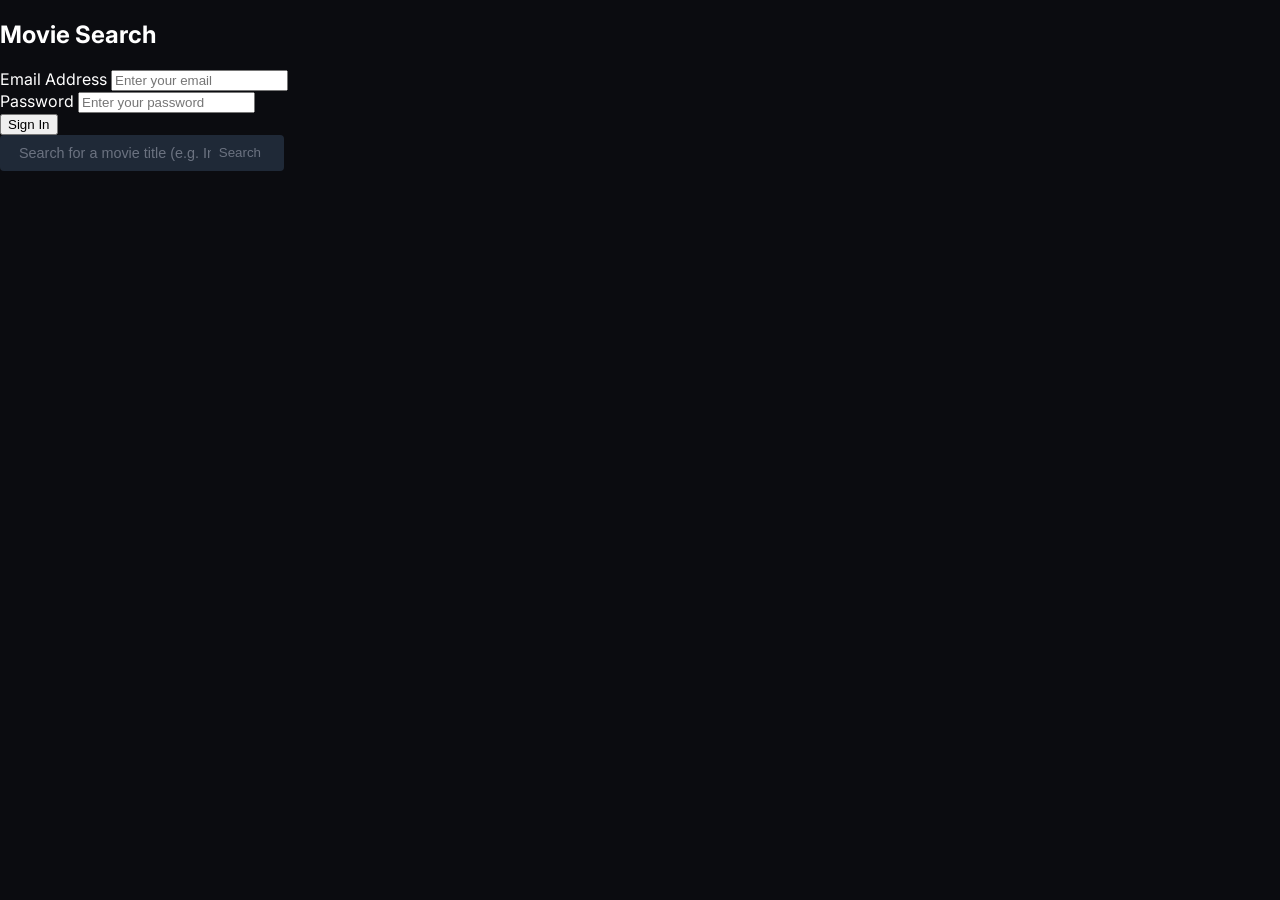
<file: movie_app.html>
<!DOCTYPE html>
<html lang="en">
<head>
    <meta charset="UTF-8">
    <meta name="viewport" content="width=device-width, initial-scale=1.0">
    <title>Movie Finder App</title>
    <link rel="stylesheet" href="style.css">
</head>
<body>

    <!-- Login Form -->
    <div id="loginForm">
        <h2>Movie Search</h2>
        <div class="input-group">
            <label for="userName">Email Address</label>
            <input type="email" id="userName" placeholder="Enter your email">
        </div>
        <div class="input-group">
            <label for="userPassword">Password</label>
            <input type="password" id="userPassword" placeholder="Enter your password">
        </div>
        <button onclick="login()">Sign In</button>
        <div id="error"></div>
    </div>

    <!-- Movie Dashboard -->
    <div id="moviePage">
        <div class="search-container">
            <input type="text" id="searchInput" placeholder="Search for a movie title (e.g. Inception)">
            <button onclick="searchMovies()">Search</button>
        </div>
        
        <ul id="movieList">
            <!-- Example dynamic layout generation using the JS later on -->
            <!--
            <li class="movie-card">
                <img src="..." alt="Movie Title"/>
                <h3>Movie Title</h3>
                <p><i>Year: 2024</i></p>
            </li>
            -->
        </ul>
    </div>

    <script src="script.js"></script>
</body>
</html>
</file>
<file: style.css>
@import url('https://fonts.googleapis.com/css2?family=Inter:wght@400;500;600;700;800&display=swap');

:root {
    --bg: #0b0c10;
    --nav-bg: #0b0c10;
    --primary: #E50914;
    --primary-hover: #f40612;
    --text: #ffffff;
    --text-muted: #9ca3af;
    --border: #374151;
    --card-bg: #111827;
}

body {
    margin: 0;
    padding: 0;
    font-family: 'Inter', sans-serif;
    background-color: var(--bg);
    color: var(--text);
    overflow-x: hidden;
}

/* Navbar */
.navbar {
    display: flex;
    justify-content: space-between;
    align-items: center;
    padding: 1.5rem 4rem;
    background-color: rgba(11, 12, 16, 0.95);
    position: fixed;
    top: 0;
    width: 100%;
    z-index: 100;
    box-sizing: border-box;
    backdrop-filter: blur(10px);
}

.nav-left, .nav-right {
    display: flex;
    align-items: center;
    gap: 2rem;
}

.authsection {
    display: flex;
    gap: 2rem;
}

/* .userSection{
    display: flex;
    gap: rem;
} */


.logo {
    font-size: 1.8rem;
    font-weight: 800;
    color: var(--text);
}

.logo span {
    color: var(--primary);
}

.nav-links {
    list-style: none;
    display: flex;
    gap: 1.5rem;
    margin: 0;
    padding: 0;
}

.nav-links a {
    color: var(--text-muted);
    text-decoration: none;
    font-size: 0.95rem;
    font-weight: 500;
    transition: 0.3s;
}

.nav-links a:hover, .nav-links a.active {
    color: var(--text);
}

.nav-links a.active {
    border-bottom: 2px solid var(--primary);
    padding-bottom: 4px;
}

.search-container {
    display: flex;
    align-items: center;
    background: #1f2937;
    border-radius: 4px;
    padding: 0.5rem 1rem;
    width: 250px;
    border: 1px solid transparent;
}

.search-container:focus-within {
    border-color: #4b5563;
}

.search-container input {
    background: transparent;
    border: none;
    color: var(--text);
    outline: none;
    width: 100%;
    font-size: 0.9rem;
}

.search-container input::placeholder {
    color: #6b7280;
}

.search-container button {
    background: transparent;
    border: none;
    color: #6b7280;
    cursor: pointer;
}

.btn-primary, .btn-outline {
    padding: 0.6rem 1.2rem;
    border-radius: 4px;
    font-size: 0.95rem;
    font-weight: 600;
    cursor: pointer;
    transition: 0.3s;
}

.btn-primary {
    background: var(--primary);
    color: #fff;
    border: none;
}

.btn-primary:hover {
    background: var(--primary-hover);
}

.btn-outline {
    background: transparent;
    color: #fff;
    border: 1px solid var(--border);
}

.btn-outline:hover {
    background: #1f2937;
}

/* Hero Section */
.hero {
    position: relative;
    width: 100%;
    height: 85vh;
    display: flex;
    align-items: center;
    padding: 0 4rem;
    box-sizing: border-box;
    margin-top: 0;
}

.hero-bg {
    position: absolute;
    top: 0;
    left: 0;
    width: 100%;
    height: 100%;
    object-fit: cover;
    z-index: -2;
}

.hero-overlay {
    position: absolute;
    top: 0;
    left: 0;
    width: 100%;
    height: 100%;
    background: linear-gradient(to right, #0b0c10 20%, rgba(11,12,16,0.5) 60%, transparent 100%),
                linear-gradient(to top, #0b0c10 0%, transparent 20%);
    z-index: -1;
}

.hero-content {
    max-width: 550px;
    margin-top: 5rem;
}

.trending-badge {
    background: rgba(229, 9, 20, 0.2);
    color: var(--primary);
    padding: 0.3rem 0.6rem;
    border-radius: 4px;
    font-size: 0.75rem;
    font-weight: 700;
    letter-spacing: 1px;
    margin-bottom: 1rem;
    display: inline-block;
}

.hero h1 {
    font-size: 3.5rem;
    margin: 0.5rem 0;
    font-weight: 800;
}

.hero-meta {
    display: flex;
    align-items: center;
    gap: 1rem;
    font-size: 0.95rem;
    color: #d1d5db;
    margin-bottom: 1.5rem;
}

.hero-meta .rating {
    color: #fbbf24;
    font-weight: 600;
}

.hero-desc {
    font-size: 1rem;
    line-height: 1.6;
    color: #d1d5db;
    margin-bottom: 2rem;
}

.hero-buttons {
    display: flex;
    gap: 1rem;
}

.hero-buttons .btn-primary, .hero-buttons .btn-outline {
    padding: 0.8rem 1.5rem;
    font-size: 1rem;
    display: flex;
    align-items: center;
    gap: 0.5rem;
}

.hero-dots {
    display: flex;
    gap: 0.5rem;
    margin-top: 3rem;
}

.hero-dots .dot {
    width: 6px;
    height: 6px;
    background: #4b5563;
    border-radius: 50%;
}
.hero-dots .dot.active {
    background: var(--primary);
    width: 8px;
    height: 8px;
}

/* Movie Rows */
.movie-row {
    padding: 1.5rem 4rem;
}

.row-header {
    display: flex;
    justify-content: space-between;
    align-items: center;
    margin-bottom: 1rem;
}

.row-header h2 {
    margin: 0;
    font-size: 1.2rem;
    font-weight: 600;
}

.view-all {
    color: var(--primary);
    text-decoration: none;
    font-size: 0.9rem;
    font-weight: 600;
}

.row-container {
    width: 100%;
    overflow-x: auto;
    scrollbar-width: none; /* Firefox */
}
.row-container::-webkit-scrollbar {
    display: none; /* Chrome */
}

.movie-list {
    display: flex;
    gap: 1rem;
    padding: 0 0 1rem 0;
    margin: 0;
    list-style: none;
    width: max-content;
}

.movie-card {
    width: 200px;
    flex: 0 0 auto;
    border-radius: 8px;
    cursor: pointer;
    transition: transform 0.3s ease;
}

.movie-card:hover {
    transform: scale(1.05);
}

.movie-card img {
    width: 100%;
    height: 300px;
    object-fit: cover;
    border-radius: 8px;
}

.movie-info {
    display: flex;
    justify-content: flex-start;
    gap: 1rem;
    align-items: center;
    margin-top: 0.5rem;
    font-size: 0.85rem;
}

.movie-rating {
    color: #fbbf24;
    font-weight: 600;
}

.movie-year {
    color: var(--text-muted);
}

/* Search Grid */
#searchResultsSection {
    padding: 8rem 0 2rem; 
}
.movie-grid {
    display: grid;
    grid-template-columns: repeat(auto-fill, minmax(200px, 1fr));
    gap: 2rem;
    list-style: none;
    padding: 0 4rem;
    margin: 0;
}

/* Genres Section */
.genres-section {
    padding: 2rem 4rem;
}
.genres-section h2 {
    font-size: 1.2rem;
    margin-bottom: 1.5rem;
}
.genres-grid {
    display: flex;
    gap: 1rem;
    flex-wrap: wrap;
}
.genre-tag {
    background: #1f2937;
    padding: 0.8rem 1.5rem;
    border-radius: 8px;
    font-weight: 600;
    display: flex;
    align-items: center;
    gap: 0.5rem;
    cursor: pointer;
    transition: 0.3s;
    font-size: 0.9rem;
}
.genre-tag:hover {
    background: #374151;
}

/* Color accents for genres based on image */
.genre-tag.action i { color: #ef4444; }
.genre-tag.adventure i { color: #8b5cf6; }
.genre-tag.comedy i { color: #eab308; }
.genre-tag.drama i { color: #3b82f6; }
.genre-tag.horror i { color: #22c55e; }
.genre-tag.scifi i { color: #06b6d4; }
.genre-tag.thriller i { color: #f97316; }
.genre-tag.romance i { color: #ec4899; }


/* Features */
.features-section {
    display: flex;
    justify-content: space-between;
    padding: 3rem 4rem;
    border-top: 1px solid var(--border);
    border-bottom: 1px solid var(--border);
    margin-top: 2rem;
    background: #0b0c10;
}
.feature {
    display: flex;
    align-items: center;
    gap: 1rem;
    max-width: 250px;
}
.feature i {
    font-size: 2rem;
    color: var(--primary);
}
.f-text h4 {
    margin: 0 0 0.3rem 0;
    font-size: 0.95rem;
}
.f-text p {
    margin: 0;
    font-size: 0.8rem;
    color: var(--text-muted);
    line-height: 1.4;
}

/* Footer */
footer {
    display: flex;
    justify-content: space-between;
    padding: 4rem;
    background: #0b0c10;
}
.footer-logo {
    font-size: 1.5rem;
    font-weight: 800;
    margin-bottom: 1rem;
}
.footer-logo span {
    color: var(--primary);
}
.footer-left p {
    color: var(--text-muted);
    font-size: 0.85rem;
}
.footer-links {
    display: flex;
    gap: 5rem;
}
.col h4 {
    margin: 0 0 1.5rem 0;
    font-size: 0.9rem;
}
.col a {
    display: block;
    color: var(--text-muted);
    text-decoration: none;
    font-size: 0.85rem;
    margin-bottom: 0.8rem;
    transition: 0.3s;
}
.col a:hover {
    color: var(--text);
}
.socials {
    display: flex;
    gap: 0.8rem;
}
.socials a {
    background: #1f2937;
    width: 32px;
    height: 32px;
    border-radius: 50%;
    display: flex;
    justify-content: center;
    align-items: center;
    color: var(--text);
}
.socials a:hover {
    background: var(--primary);
}
</file>
